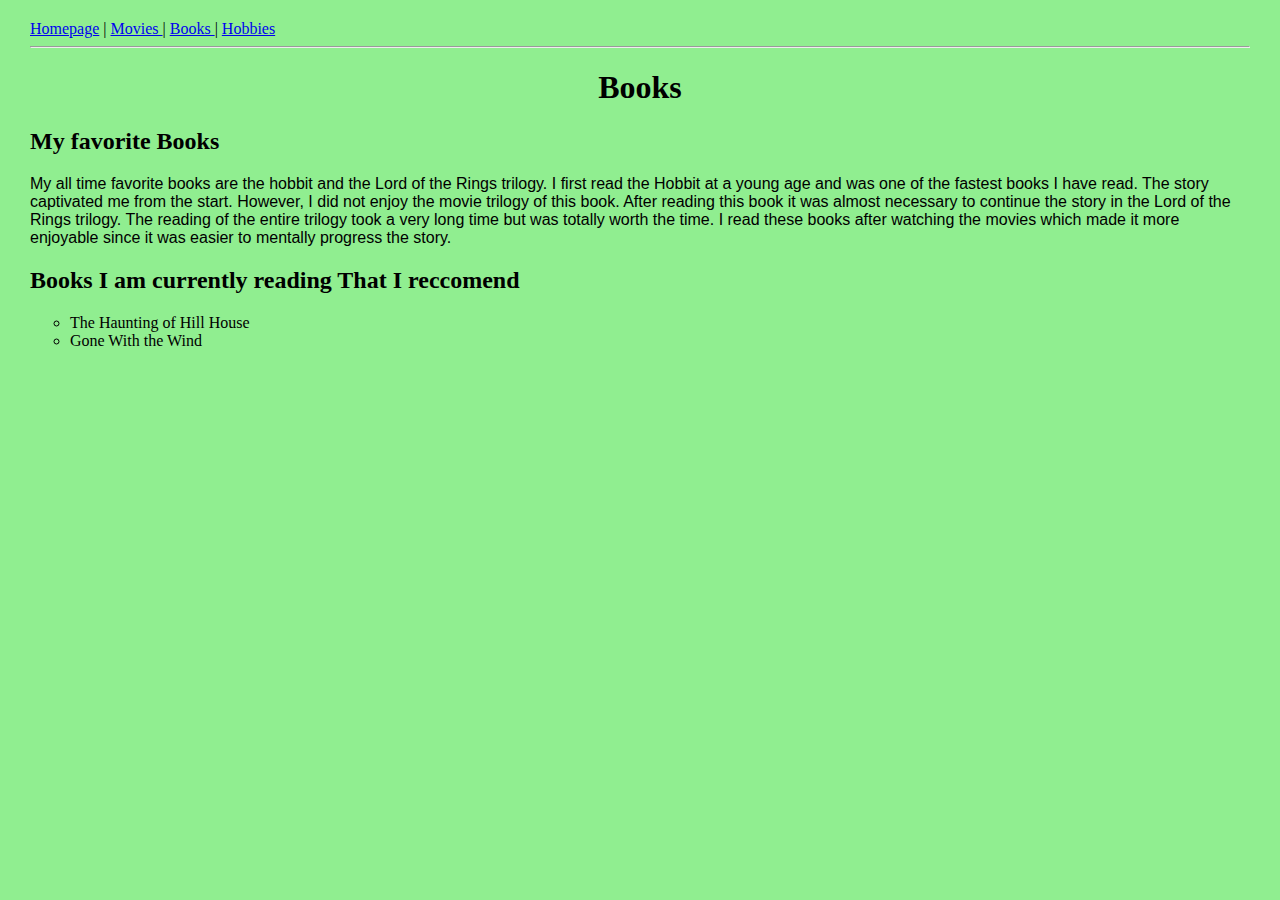
<file: books.html>
<!DOCTYPE html>

<html lang="en">

<head>

	<title>Ryan Bratel's Website</title>
	<link rel="stylesheet" href="style.css">

</head>

<body>
	<nav>
		<a href="index.html">Homepage</a> |
		<a href="movies.html"> Movies </a> |
		<a href="books.html"> Books </a> |
		<a href="hobbies.html"> Hobbies </a> 
	</nav>
	<hr>

	<h1> Books </h1>
	
	<h2>My favorite Books</h2>

	<p>My all time favorite books are the hobbit and the Lord of the Rings trilogy. I first read the Hobbit
at a young age and was one of the fastest books I have read. The story captivated me from the start. However, I 
did not enjoy the movie trilogy of this book. After reading this book it was almost necessary to continue 
the story in the Lord of the Rings trilogy. The reading of the entire trilogy took a very long time but was totally
worth the time. I read these books after watching the movies which made it more enjoyable since it was easier
to mentally progress the story.</p>

	<h2> Books I am currently reading That I reccomend </h2>

		<ul style="list-style-type: circle">
			<li>The Haunting of Hill House</li>
			<li>Gone With the Wind</li>
		</ul>

</body>

</html>
</file>
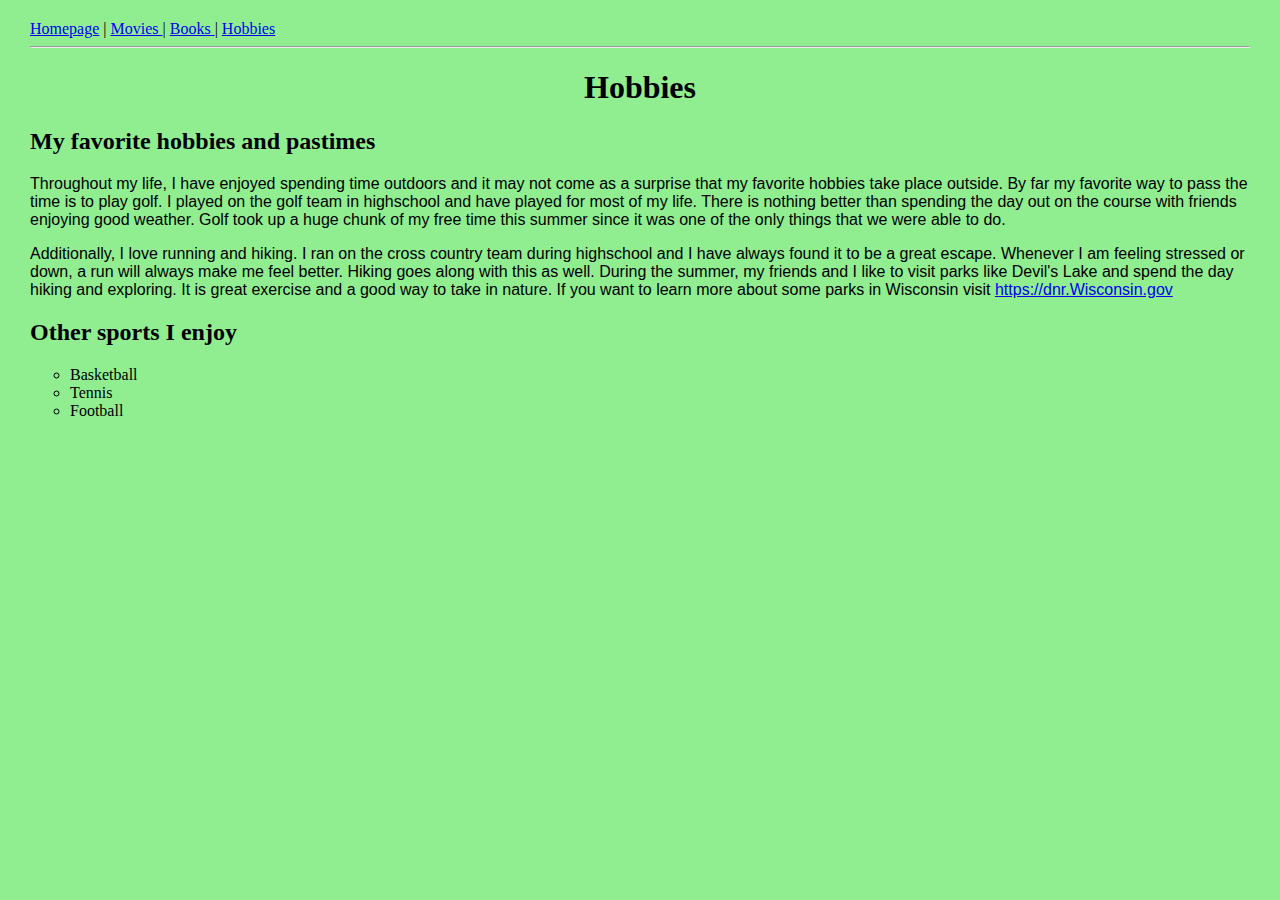
<file: hobbies.html>
<!DOCTYPE html>

<html lang="en">

<head>

	<title>Ryan Bratel's Website</title>
	<link rel="stylesheet" href="style.css">

</head>

<body>
	<nav>
		<a href="index.html">Homepage</a> |
		<a href="movies.html"> Movies </a> |
		<a href="books.html"> Books </a> |
		<a href="hobbies.html"> Hobbies </a> 
	</nav>
	<hr>

	<h1> Hobbies </h1>
	
	<h2>My favorite hobbies and pastimes</h2>

	<p>Throughout my life, I have enjoyed spending time outdoors and it may not come as a surprise that my
favorite hobbies take place outside. By far my favorite way to pass the time is to play golf. I played on the 
golf team in highschool and have played for most of my life. There is nothing better than spending the day out
on the course with friends enjoying good weather. Golf took up a huge chunk of my free time this summer since 
it was one of the only things that we were able to do.</p>
	<p>Additionally, I love running and hiking. I ran on the cross country team during highschool and I have
always found it to be a great escape. Whenever I am feeling stressed or down, a run will always make me feel better.
Hiking goes along with this as well. During the summer, my friends and I like to visit parks like Devil's Lake
and spend the day hiking and exploring. It is great exercise and a good way to take in nature. If you want to 
learn more about some parks in Wisconsin visit 
<a href="https://dnr.wisconsin.gov/topic/Parks" target="_blank">https://dnr.Wisconsin.gov</a></p>

	<h2>Other sports I enjoy</h2>

		<ul style="list-style-type: circle">
			<li>Basketball</li>
			<li>Tennis</li>
			<li>Football</li>
		</ul>

</body>

</html>
</file>
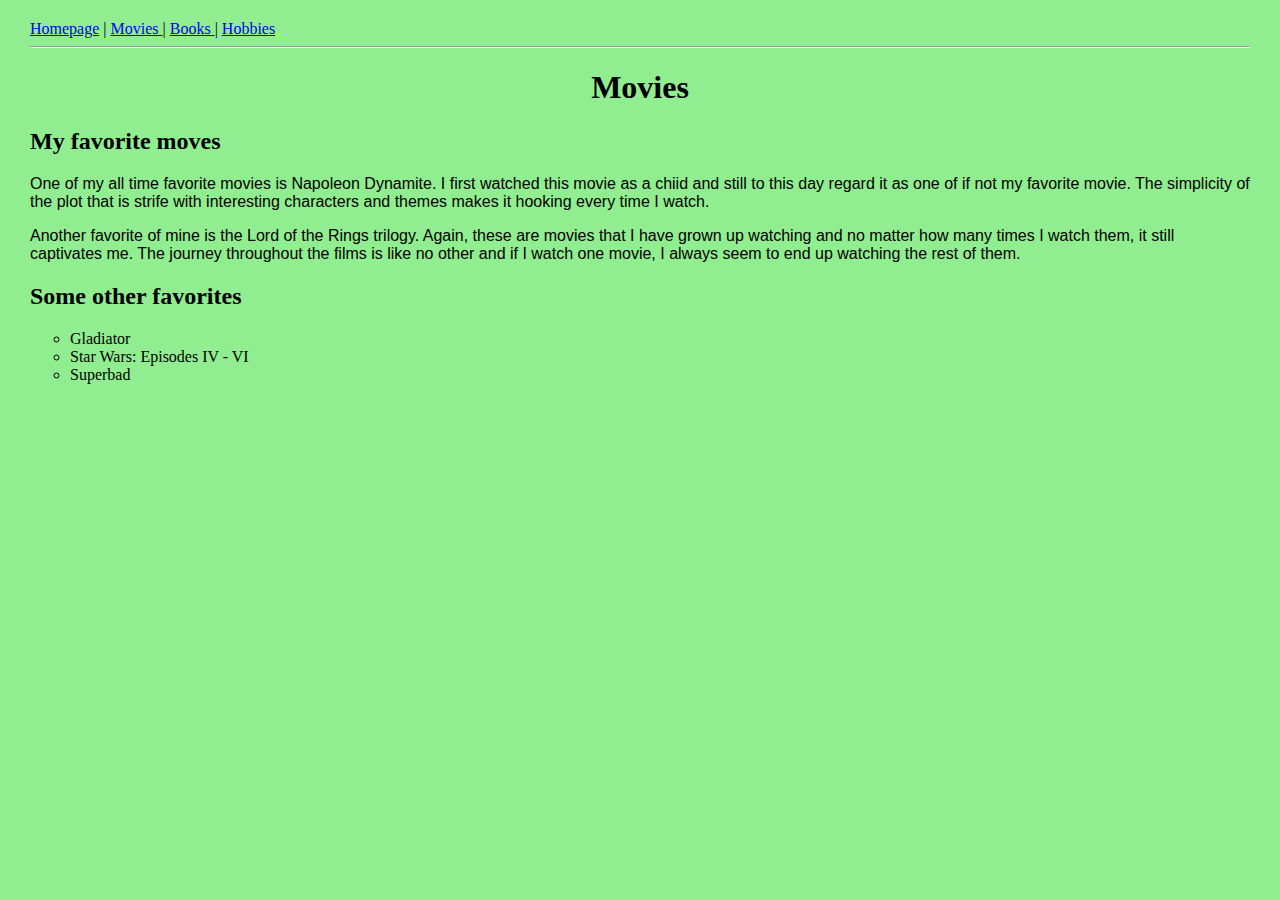
<file: movies.html>
<!DOCTYPE html>

<html lang="en">

<head>

	<title>Ryan Bratel's Website</title>
	<link rel="stylesheet" href="style.css">

</head>

<body>
	<nav>
		<a href="index.html">Homepage</a> |
		<a href="movies.html"> Movies </a> |
		<a href="books.html"> Books </a> |
		<a href="hobbies.html"> Hobbies </a> 
	</nav>
	<hr>

	<h1> Movies </h1>
	
	<h2>My favorite moves</h2>

	<p>One of my all time favorite movies is Napoleon Dynamite. I first watched this movie as a chiid
and still to this day regard it as one of if not my favorite movie. The simplicity of the plot that is 
strife with interesting characters and themes makes it hooking every time I watch.</p>
	<p>Another favorite of mine is the Lord of the Rings trilogy. Again, these are movies that I have grown
up watching and no matter how many times I watch them, it still captivates me. The journey throughout the films
is like no other and if I watch one movie, I always seem to end up watching the rest of them.</p>

	<h2> Some other favorites </h2>

		<ul style="list-style-type: circle">
			<li>Gladiator</li>
			<li>Star Wars: Episodes IV - VI</li>
			<li>Superbad</li>
		</ul>

</body>

</html>
</file>
<file: style.css>
body {
	background-color:lightgreen;
	margin:20px 30px 20px 30px;
}

h1 {
	font-family:"Times New Roman", Times, serif;
	text-align:center;
}

p {
	font-family:Arial, Helvetica, sans-serif;
}
</file>
